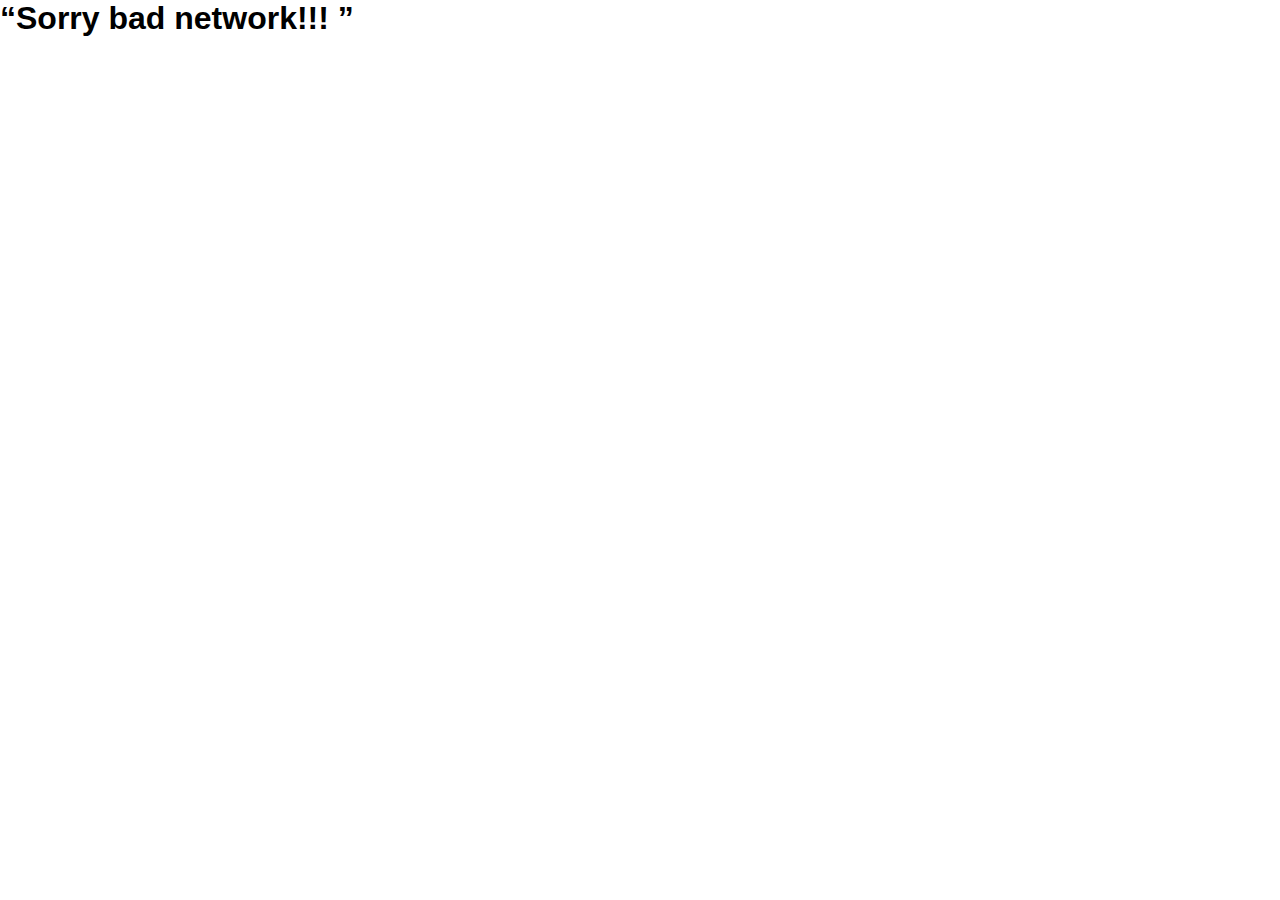
<file: neptune/response.html>
<!DOCTYPE html>
<html lang="en">

<head>
    <meta charset="UTF-8">
    <meta http-equiv="X-UA-Compatible" content="IE=edge">
    <meta name="viewport" content="width=device-width, initial-scale=1.0">
    <title>Page One</title>
    <link rel="stylesheet" href="css/style.css">
</head>

<body>
    <h1><q>Sorry bad network!!! </q></h1>
</body>

</html>
</file>
<file: neptune/css/style.css>
*{
    padding: 0;
    margin: 0;
    box-sizing: border-box;
    font-family: sans-serif;
    /* background-image: url(/img/michael-dziedzic-qDG7XKJLKbs-unsplash.jpg); */
}



a{
    text-decoration: none;
    color: grey;
}

img{
    cursor:pointer;
}

.flex-div{
    display:flex;
    align-items:center;


}



nav{
    padding: 10px 2%;
    
    justify-content: space-between;
    box-shadow:0 0 10px rgba(0,0,0,0,2);
    background-color: rgb(255, 255, 255);
    position:sticky;
    top:0;
    z-index:10;

}

.nav-left .menu{
    width:22px;
    margin-right: 25px;

}

.nav-left .logo{
    /* width:130px; */
    /* margin-top: 13px; */
    width: 125px;
    /* margin-bottom: 0; */

}
.nav-right img{
    width :25px;
    margin-right: 25px;
}

.nav-right .user{
    width: 45px;
    border-radius: 50%;
    margin-right: 0;
}

.nav-middle .mic{
    width: 16px;
}
.nav-middle .search{
    border: 1px solid #ccc;
    margin-right: 15px;
    padding: 8px 12px;
    border-radius: 30px;
}
.nav-middle .search input{
    width: 400px;
    border: 0;
    outline: 0;
    background-color: transparent;
}

.nav-middle .search img{
    width: 15px;
}

/* sidebar */
.sidebar{
    width:15%;
    height:100vh;
    background: rgb(255, 255, 255);
    background-image: url(/project/food53.jpg);
    top: 0;
    position: fixed;
    padding-left: 2%;
    padding-top: 80px;
}

.sidebar .shortcut img{
    width: 20px;
    margin-right: 20px;

   
}

.shortcut p{
    color: black;
    font-weight: 600;
}


.shortcut a{
    
    display: flex;
    
    align-items: center;
    margin-bottom: 20px;
    width: fit-content;
    flex-wrap: wrap;


}

.sidebar hr{
    border: 0;
    height: 1px;
    background: #ccc;
    width: 85%;
}

.subscribed h3{
    font-size:13px;
    margin: 20px 0;
    /* color: #5a5a5a; */
    color: rgb(0, 0, 0);
    font-weight: 500;

}

.subscribed a{
    display:flex;
    align-items: center;
    margin-bottom: 20px;
    width: fit-content;
    flex-wrap:wrap;
}

.subscribed a img{
    width: 35px;
    border-radius: 50%;
    margin-right: 20px;
}

.small-sidebar{
    width: 5%;
}

.small-sidebar a p{
    display: none;
}
.small-sidebar h3{
    display: none;
}

.small-sidebar hr{
    width: 505;
    margin-bottom: 25px;
}

/* main */
.container{
    /* background-color: grey; */

    background-image: url(/project/food53.jpg);
    padding-left: 17%;
    padding-right:2% ;
    padding-top: 20px;
    padding-bottom: 20px;

}

.banner img{
    width:100%;
    border-radius: 8px;
}

.list-container{
    display: grid;
    grid-template-columns: repeat(auto-fit, minmax(250px, 1fr));
    grid-column-gap: 16px;
    grid-row-gap: 30px;
    margin-top: 15px;
}

.video-list .thumbnail{
    width: 100%;
    border-radius: 5%;

}
.video-list .flex-div{
    align-items: flex-start;
    margin-top: 5px;
}

.video-list .flex-div img{
    width:35px;
    margin-right: 10px ;
    border-radius: 50%;
}

.thumbnail img{
    width: 35px;
    height: 20px;
}
.video-info{
    color: grey;
    font-size: 13px;
}

.video-info a{
    color: black;
    font-weight: 600;
    display: block;

margin-bottom:5px;
}

footer{
    background-image: url(/project/food53.jpg);
}
footer ul{
    color: rgb(0, 0, 0);
    
}

.list{
    
     display: flex;
     justify-content: center;
     column-gap: 40px ;
     padding-left: 20%;
     color: black;
     font-weight: 600;
     /* justify-content: space-between; */
   
    
}
.copyright{
    display: grid;
    padding-left: 20%;
    justify-content: center;
    /* padding-left: 55%;
     padding-right: 50%; */
}


@media(max-width:920px){
    .menu{
        display: none;
    }

    .sidebar{
        display: none;
        
    }
    .container,.large-container{
        padding-left: 5%;
        padding-right: 5%;

    }

    .nav-right img{
        display: none;
    }

    .nav-right .user{
        display: block;
        width: 30px;
    }

    .nav-middle .search input{
        width: 100px;

    }

    .nav-middle .mic{
        display: none;
    }

}
</file>
